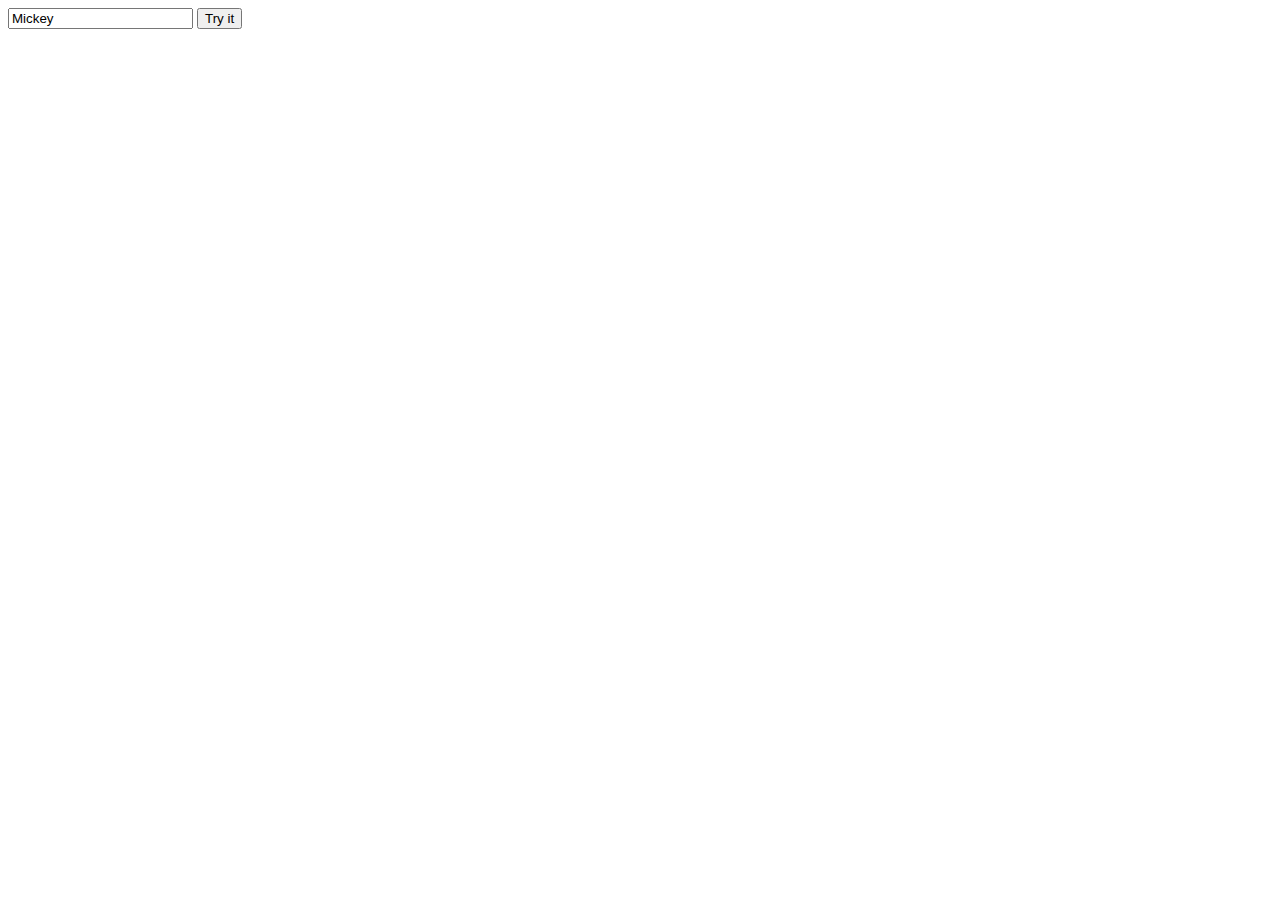
<file: src/api/dump/index.html>
<!DOCTYPE html>
<html lang="en">

<head>
    <meta charset="UTF-8">
    <meta name="viewport" content="width=device-width, initial-scale=1.0">
    <meta http-equiv="X-UA-Compatible" content="ie=edge">
    <title>Get Api Github</title>
</head>

<body>
    <!-- <h1>Authors</h1>
    <ul id="authors"></ul> -->



















    <input type="text" id="myText" value="Mickey">

    <button type="button" onclick="myFunction()"> 
      Try it 
  </button>
    <p id="demo"></p>

    <script>
        // function createNode(element) {
        //     return document.createElement(element);
        // }

        // function append(parent, el) {
        //     return parent.appendChild(el);
        // }

        // const ul = document.getElementById('authors');
        // const url = 'https://randomuser.me/api/?results=15';
        // fetch(url)
        //     .then((resp) => resp.json())
        //     .then(function(data) {
        //         let authors = data.results;
        //         console.log(authors)
        //         return authors.map(function(author) {
        //             let li = createNode('li'),
        //                 img = createNode('img'),
        //                 span = createNode('span'),
        //                 p = createNode('p');
        //             loc = createNode('p')

        //             img.src = author.picture.medium;
        //             span.innerHTML = `${author.name.first} ${author.name.last}`;
        //             p.innerHTML = `${author.email}`;
        //             loc.innerHTML = `${author.location.state}`;


        //             append(li, img);
        //             append(li, span);
        //             append(li, p);
        //             append(li, loc)
        //             append(ul, li);

        //         })
        //     })
        //     .catch(function(error) {
        //         console.log(error);
        //     });










        function myFunction() {
            var x =
                document.getElementById("myText").value;


            let a = x
            console.log(a)

        }
    </script>

</body>

</html>
</file>
